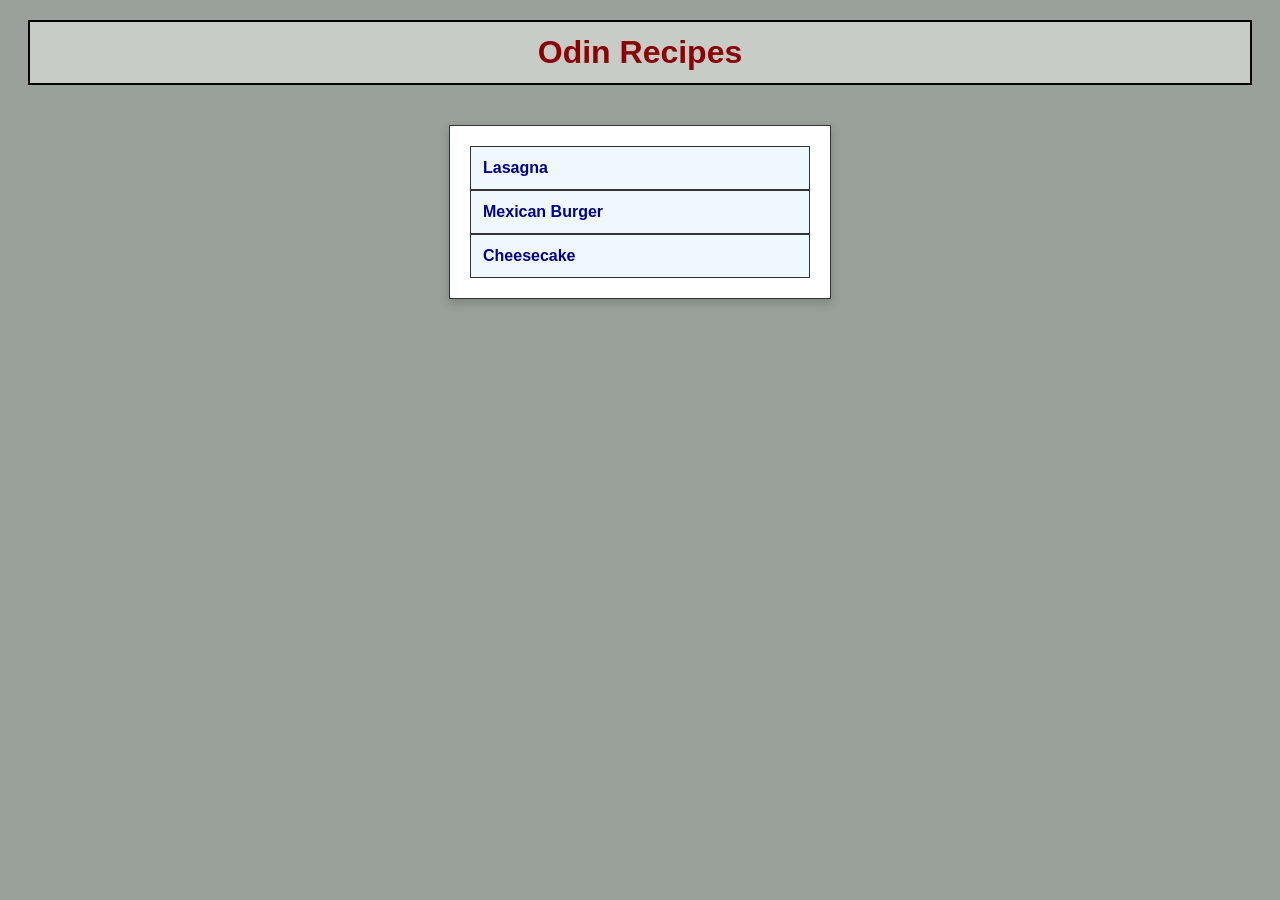
<file: index.html>
<!DOCTYPE html>
<html lang="en">
<head>
    <meta charset="UTF-8">
    <meta name="viewport" content="width=device-width, initial-scale=1.0">
    <title>Odin Recipes</title>
    <link rel="stylesheet" href="style.css">
  
</head>
<body>
    <h1>Odin Recipes</h1>

    
    <div class="recipe-box">

    <ul>
    <li> <a href="recipes/lasagna.html">Lasagna</a> </li>

     <li> <a href="recipes/mexicanburger.html">Mexican Burger</a> </li>

      <li> <a href="recipes/cheesecake.html">Cheesecake</a> </li>
    </ul>
    </div>

</body>
</html>
</file>
<file: style.css>
body { 
    background-color: #9aa19a; 
    font-family: Arial, Helvetica, sans-serif; 
    } 
    
    h1 { color: darkred; 
        text-align: center; 
        border: 2px solid black;
        padding: 12px;
        margin: 20px;
        background-color: #c7ccc7;
    } 
    
    a { 
        color: darkblue; 
        font-weight: bold;
        text-decoration: none;
    }
    
    ul {  
        list-style: none;
        padding: 0;
        margin: 0;
    } 
    
    .recipe-box { 
        background-color: white; 
        border: 1px solid #333;
        width: 340px; 
        margin: 40px auto;
        padding: 20px;

        box-shadow: 0px 4px 10px rgba(0,0,0,0.2);
    }

    li {
        background-color: aliceblue;
        border: 1px solid #333;
        margin-bottom: 15px 0;
        padding: 12px
        
        
    }

    li:hover {
        background-color: lightblue;
    }
</file>
